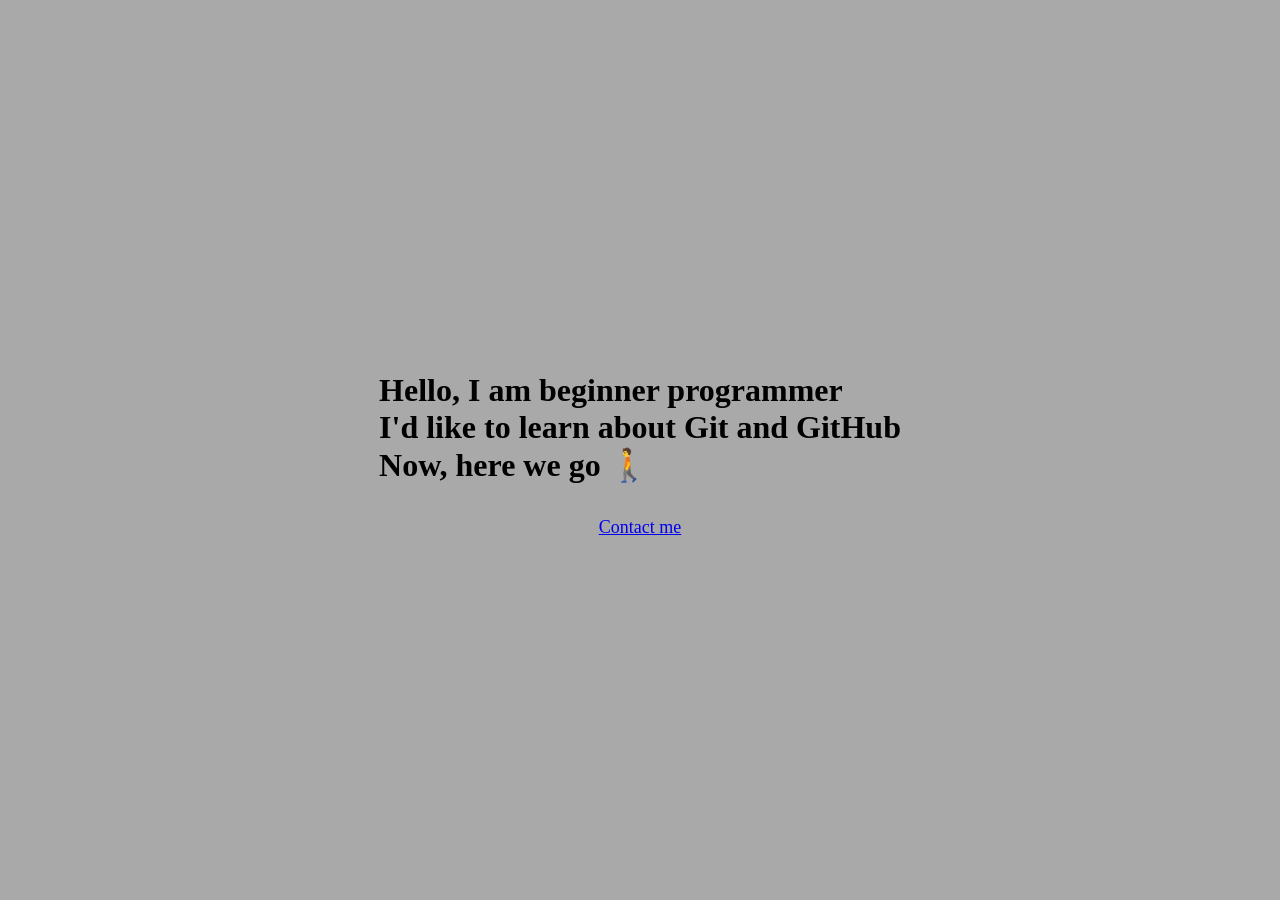
<file: index.html>
<!DOCTYPE html>
<html lang="en">
<head>
    
    <link rel="stylesheet" href="CSS/style.css">
    <meta charset="UTF-8">
    <meta name="viewport" content="width=device-width, initial-scale=1.0">
    <title>FProject</title>
</head>
<body>

    <h1>Hello, I am beginner programmer</br>
    I'd like to learn about Git and GitHub</br>
    Now, here we go 🚶</h1>
    
    <a id="cont" href="./contact.html" title="Contact me" target="_blank">Contact me</a>
</body>
</html>
</file>
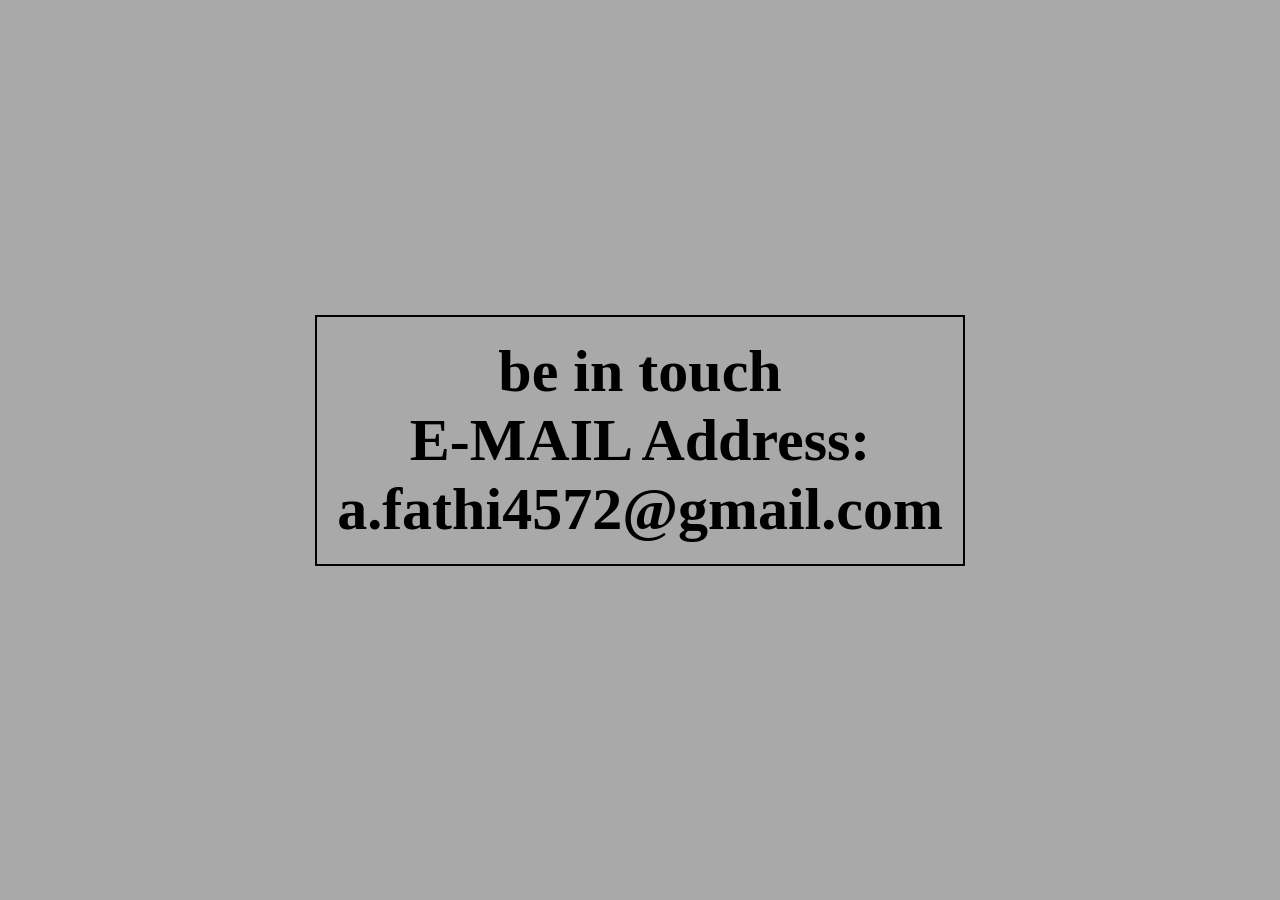
<file: contact.html>
<!DOCTYPE html>
<html lang="en">
<head>
    <link rel="stylesheet" href="CSS/style.css">
    <meta charset="UTF-8">
    <meta name="viewport" content="width=device-width, initial-scale=1.0">
    <title>Contact me</title>
</head>
<body>
    <h2>be in touch</br>
    E-MAIL Address:</br>
    a.fathi4572@gmail.com</h2>
</body>
</html>
</file>
<file: CSS/style.css>
body {
    margin: 0;
    height: 100vh;
    background-color: darkgrey;

    display: flex;
    flex-direction: column;
    justify-content: center;
    align-items: center;
}

h2 {
    font-size: 60px;
    font-weight: bold;
    border: 2px solid black;
    padding: 20px;
    margin: 0 0 20px 0;
    text-align: center;
    color: black;
}

#cont {
    padding: 12px 24px;
    font-size: 18px;
    cursor: pointer;
}
</file>
